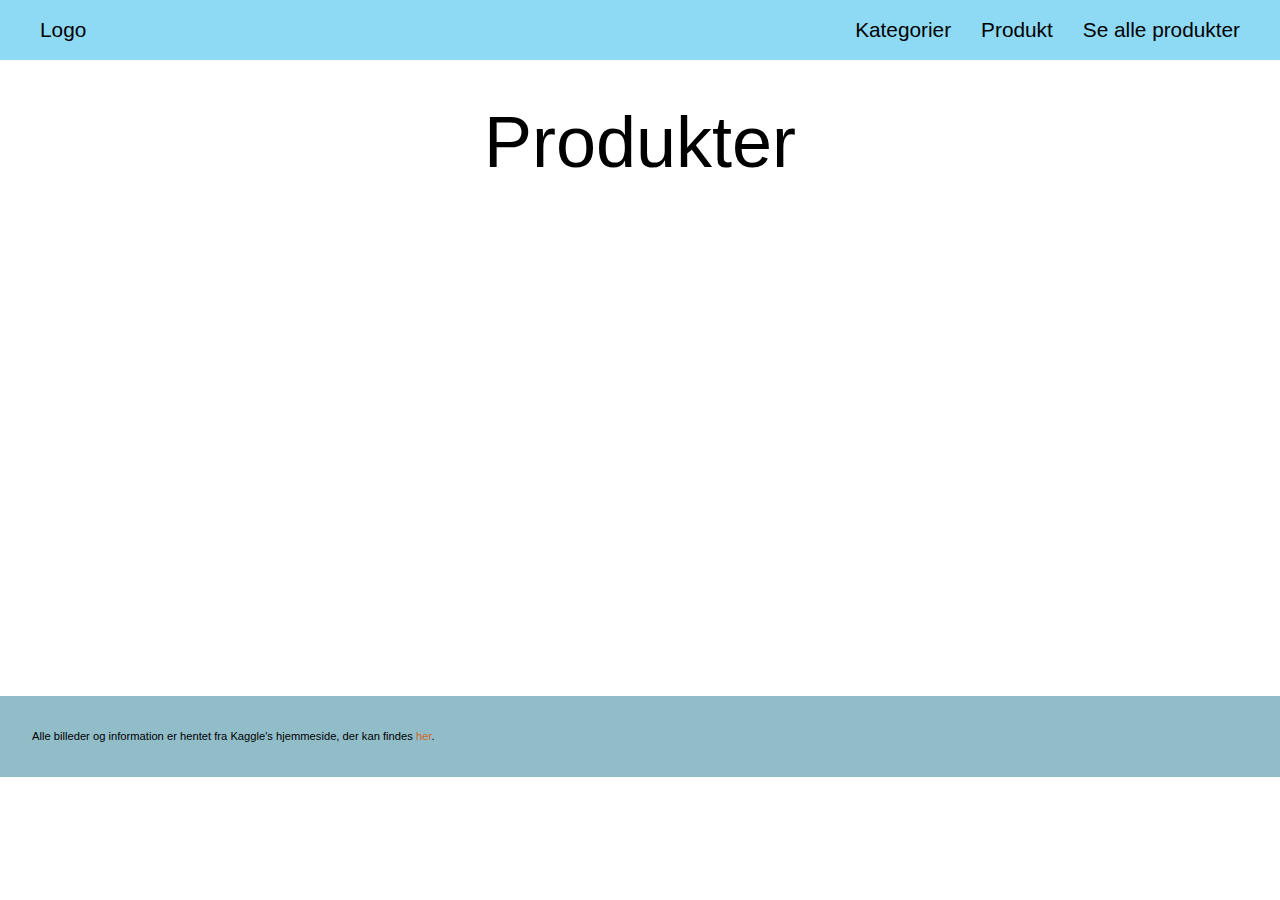
<file: list.html>
<!DOCTYPE html>
<html lang="da">

<head>
    <meta charset="UTF-8">
    <meta http-equiv="X-UA-Compatible" content="IE=edge">
    <meta name="viewport" content="width=device-width, initial-scale=1.0">
    <link rel="stylesheet" href="style.css">
    <link rel="stylesheet" href="layout.css">
    <title>Forside</title>
</head>

<body>

    <header class="banner">
        <div><a href="index.html">Logo</a></div>

        <nav class="main-menu">
            <ul>
                <li><a href="categories.html">Kategorier</a></li>
                <li><a href="product.html">Produkt</a></li>
                <li><a href="list.html">Se alle produkter</a></li>
            </ul>
        </nav>
    </header>

    <main>
        <h1>Produkter</h1>


        <div class="grid_newin_forside">
            <template id="smallProductTemplate">
                <div class="smallProduct">
                    <p class="discount">On Sale Now</p>

                    <a class="read-more" href="product.html">
                        <img src="https://kea-alt-del.dk/t7/images/webp/640/1163.webp" alt="Blå trøje">
                    </a>
                    <h3>Sahara Team India Fanwear Round Neck Jersey</h3>
                    <p class="brand onSale">Nike</p>
                    <p class="price">895 DKK</p>
                    <p class="tilbud"><span>555</span> <span>50</span></p>

                </div>

            </template>
            <!---
            <div class="smallProduct img2_newin"><a href="product.html"><img
                        src="https://kea-alt-del.dk/t7/images/webp/640/1525.webp" alt="Puma taske"></a>
                <p>Puma</p>
                <p>Deck Navy Blue Backpack</p>
                <p>1299 DKK</p>
            </div>
            <p class="new newin2">SALE</p>


            <div class="smallProduct img3_newin"><a href="product.html"><img
                        src="https://kea-alt-del.dk/t7/images/webp/640/1531.webp" alt="Grå trøje"></a>
                <p>Puma</p>
                <p>Grey Solid Round Neck T-Shirt</p>
                <p>799 DKK</p>
            </div>
            <p class="soldOut newin3">SOLD OUT</p>

            <div class="smallProduct img4_newin"><a href="product.html"><img
                        src="https://kea-alt-del.dk/t7/images/webp/640/1530.webp" alt="Rød jakke"></a>
                <p>Puma</p>
                <p>Track Jacket</p>
                <p>4299 DKK</p>

            </div>
        -->
        </div>
    </main>

    <footer>

        <p> Alle billeder og information er hentet fra Kaggle's hjemmeside, der kan findes <a class="her_link"
                href="https://www.kaggle.com/paramaggarwal/fashion-product-images-dataset">her</a>. </p>
    </footer>




    <script src="list.js"></script>
</body>

</html>
</file>
<file: layout.css>
/**** Nyheder ****/
.grid_newin_forside {
  display: grid;
  gap: 10px;
  grid-template-columns: 1fr 1fr 1fr 1fr;
}

.img1_newin {
  grid-column: 1/3;
  grid-row: 1/4;
}

.img2_newin {
  grid-column: 3/5;
  grid-row: 1/4;
}

.img3_newin {
  grid-column: 1/3;
  grid-row: 4/7;
}

.img4_newin {
  grid-column: 3/5;
  grid-row: 4/7;
}

.newin1 {
  grid-column: 2/3;
  grid-row: 1/2;
}

.newin2 {
  grid-column: 4/5;
  grid-row: 1/2;
}

.newin3 {
  grid-column: 2/3;
  grid-row: 4/5;
}

@media (min-width: 900px) {
  /**** Nyheder ****/
  .grid_newin_forside {
    display: grid;
    gap: 10px;
    grid-template-columns: repeat(auto-fill, minmax(300px, 1fr));
  }

  .grid_product {
    display: grid;
    gap: 10px;
    grid-template-columns: 1fr 1fr;
  }

  .grid_1-1-1 {
    display: grid;
    gap: 10px;
    grid-template-columns: 1fr 1fr 1fr;
  }
}
</file>
<file: style.css>
/*************** Reset *********************/
* {
  margin: 0;
  padding: 0;
  box-sizing: border-box;
}
body {
  line-height: 1.5;
  font-family: "pt_serifregular", sans-serif;
}
img {
  width: 100%;
  height: auto;
  display: block;
}

/* Farver */
html {
  --primary-color: #ffffff;
  --secondary-color: #d36520;
  --contrast-color: black;
  --soldout-color: grey;
  --sale-color: red;
  --cta-color: rgb(28, 75, 162);
  --header-color: hsl(196, 84%, 76%);
  --text-color: black;
  --footer-color: rgb(145, 189, 201);
}

footer {
  background-color: var(--footer-color);
  padding: 2rem;
  font-size: 0.7rem;
  margin-top: 30rem;
}

.banner {
  /* 1. Få elementerne til at stå ved siden af hinanden og brug justify-content til at skubbe dem væk fra hinanden */
  display: flex;
  flex-flow: wrap;
  justify-content: space-between;
  align-items: center;
  gap: 20px 40px;
}

.main-menu ul {
  list-style: none;
  padding: 0;

  /* 2. Få elementerne til at stå ved siden af hinanden */
  display: flex;
}

.main-menu.shown ul {
  border-top: 1px solid;
  padding-top: 1rem;
  display: flex;
  flex-flow: column;
  flex-basis: 100%;
}

header {
  display: flex;
  justify-content: space-between;
  top: 0;
  padding: 0.9rem 2.5rem;
  position: sticky;
  align-items: baseline;
  font-family: "antique-olive", sans-serif;
  font-size: 1.3rem;
  font-style: normal;
  background-color: var(--header-color);
  z-index: 100;
}

header nav ul {
  display: flex;
  justify-content: space-between;
  list-style: none;
  gap: 30px;
  overflow-x: auto;
  font-weight: 300;
}

nav ul {
  list-style-type: none;
  text-decoration: none;
}

nav ul a {
  list-style-type: none;
  text-decoration: none;
  color: var(--contrast-color);
}

a {
  list-style-type: none;
  text-decoration: none;
  color: var(--contrast-color);
}

.her_link {
  color: var(--secondary-color);
}

body {
  background-color: var(--primary-color);
}

main {
  margin: 0.5rem 1rem 20rem 1rem;
  padding: 20px;
  padding-bottom: 6rem;
}

h1 h2 h3 h4 {
  color: var(--secondary-color);
}

p {
  color: var(--text-color);
}

dt {
  font-size: larger;
  font-weight: bold;
  padding-top: 1rem;
}

dd {
  padding: 0 1rem 0 1rem;
}

button {
  background-color: #e58715;
  margin-top: 1rem;
  padding: 1rem;
}

.new {
  background-color: var(--contrast-color);
  padding: 0.2rem;
  color: #000000;
  text-decoration: none;
  width: 100%;
  gap: 10px;
  display: inline-block;
  font-family: "Spartan MB", sans-serif;
  font-size: 0.7rem;
}

.soldOut {
  padding: 0.2rem;
  color: #000000;
  text-decoration: none;
  width: 100%;
  gap: 10px;
  display: inline-block;
  font-family: "Spartan MB", sans-serif;
  font-size: 0.7rem;
  opacity: 70%;
}

.discount {
  display: flex;
  justify-content: flex-start;
  background-color: var(--sale-color);
  padding: 0.2rem;
  color: #000000;
  text-decoration: none;
  width: 50%;
  gap: 10px;
  display: inline-block;
  font-family: "Spartan MB", sans-serif;
  font-size: 0.7rem;
}

@media (min-width: 900px) {
  .new {
    background-color: var(--contrast-color);
    padding: 0.2rem;
    color: #ffffff;
    text-decoration: none;
    gap: 10px;
    width: 100%;
    display: inline-block;
    font-family: "Spartan MB", sans-serif;
    font-size: 1.2rem;
    left: 0;
    top: 0;
  }

  .soldOut {
    padding: 0.2rem;
    color: #000000;
    text-decoration: none;
    gap: 10px;
    width: 100%;
    display: inline-block;
    font-family: "Spartan MB", sans-serif;
    font-size: 1.2rem;
    left: 0;
    top: 0;
  }

  .discount {
    background-color: var(--sale-color);
    padding: 0.5rem;
    color: #ffffff;
    text-decoration: none;
    gap: 10px;
    display: inline-block;
    font-family: "Spartan MB", sans-serif;
    font-size: 1.2rem;
    left: 0;
    top: 0;
  }

  h1 {
    font-weight: lighter;
    text-align: center;
    font-size: 4.5rem;
    padding: var(--space-h1);
  }

  h2 {
    font-weight: lighter;
    text-align: center;
    font-size: 3rem;
    padding: var(--space-h2);
  }

  main {
    margin: 0.5rem 8rem 20rem 8rem;
    padding: 20px;
  }
}

.smallProduct {
  position: relative;
}

.tilbud {
  display: flex;
  justify-content: space-between;
}

.tilbud span:nth-child(2) {
  background-color: #f65b5b;
  padding: 0.3rem;
}

.hidden {
  display: none;
}
</file>
